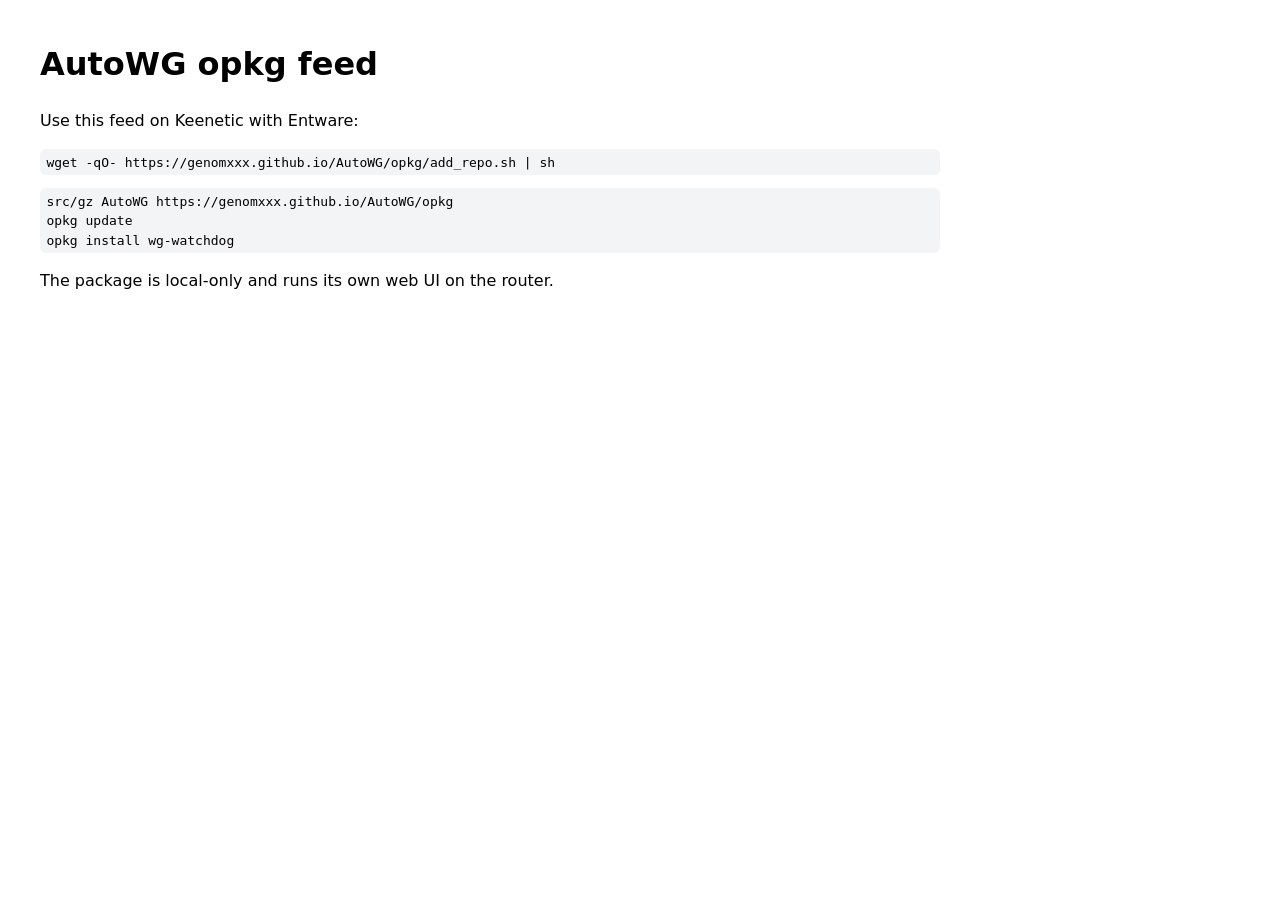
<file: docs/index.html>
<!doctype html>
<html lang="en">
<head>
  <meta charset="utf-8">
  <meta name="viewport" content="width=device-width, initial-scale=1">
  <title>AutoWG feed</title>
  <style>
    body { font-family: system-ui, sans-serif; margin: 40px; max-width: 900px; line-height: 1.5; }
    code, pre { background: #f3f4f6; padding: 0.2rem 0.4rem; border-radius: 6px; }
    a { color: #0366d6; }
  </style>
</head>
<body>
  <h1>AutoWG opkg feed</h1>
  <p>Use this feed on Keenetic with Entware:</p>
  <pre>wget -qO- https://genomxxx.github.io/AutoWG/opkg/add_repo.sh | sh</pre>
  <pre>src/gz AutoWG https://genomxxx.github.io/AutoWG/opkg
opkg update
opkg install wg-watchdog</pre>
  <p>The package is local-only and runs its own web UI on the router.</p>
</body>
</html>
</file>
